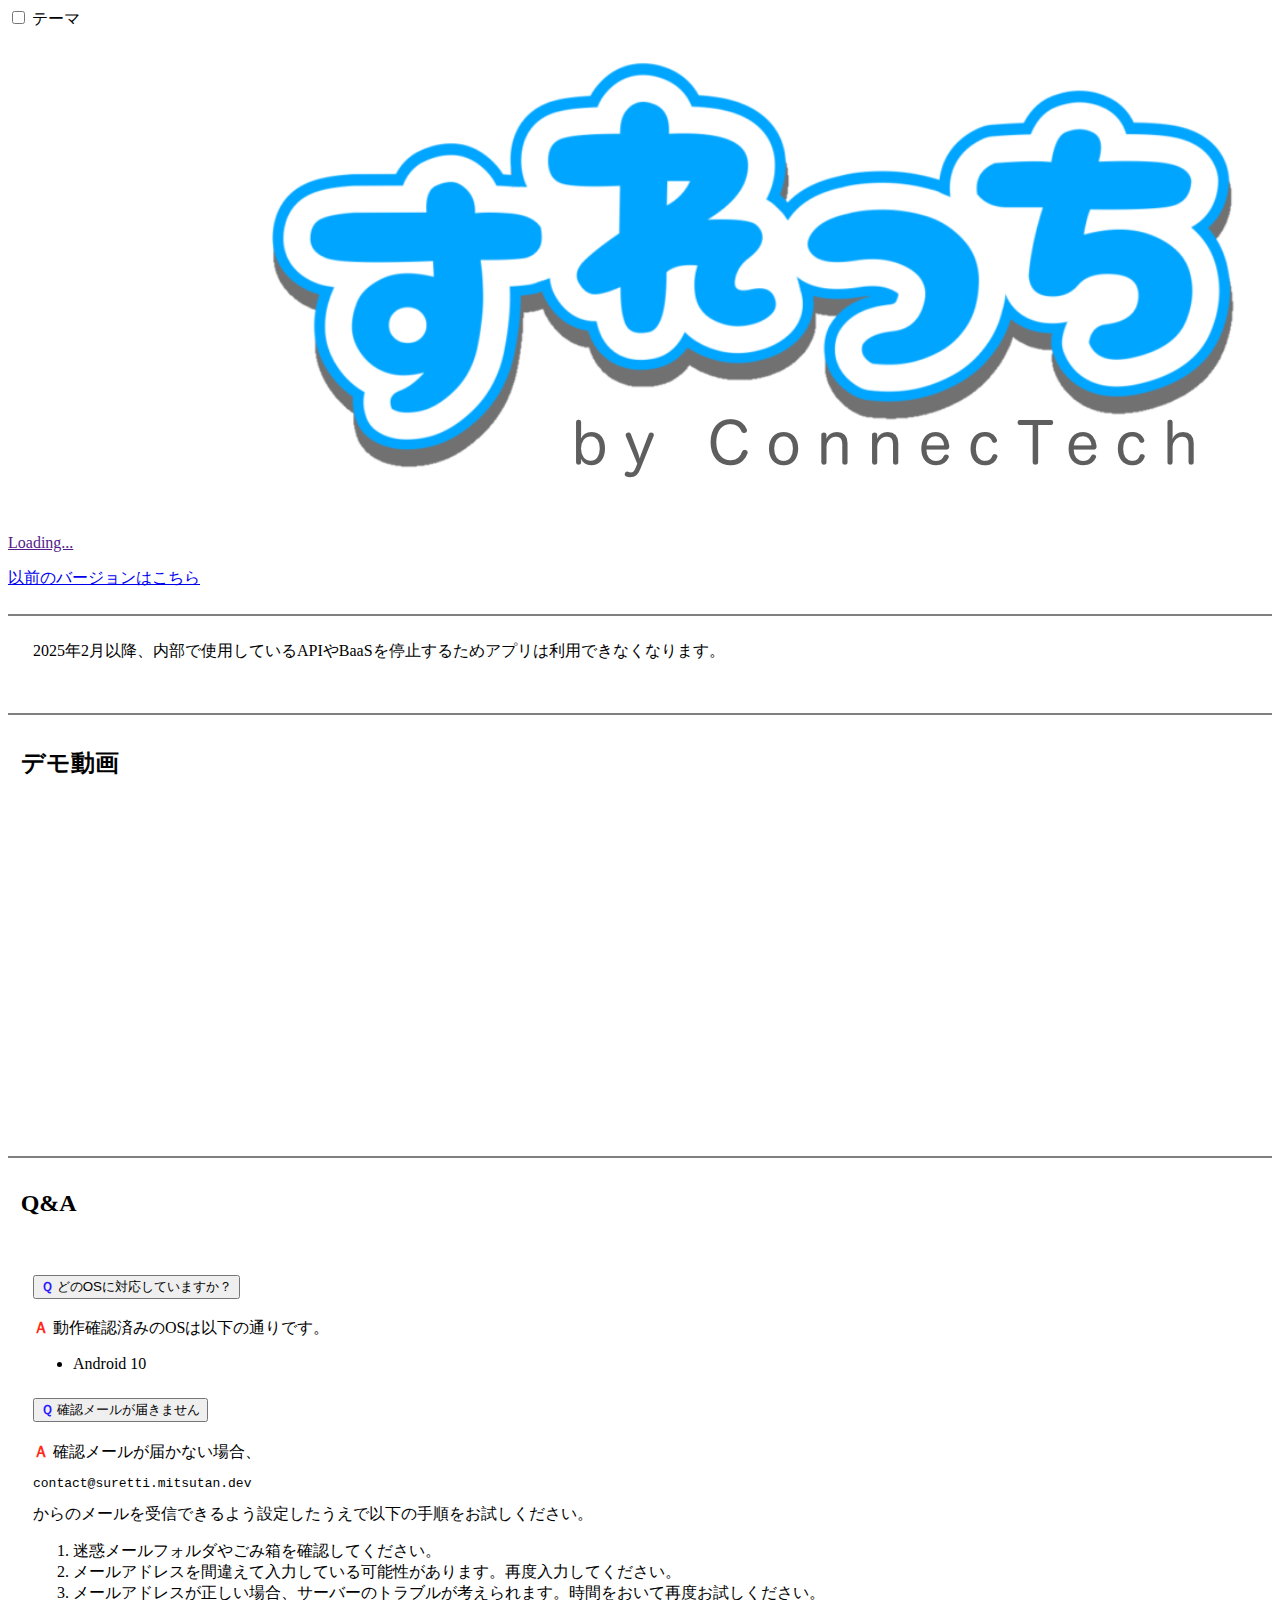
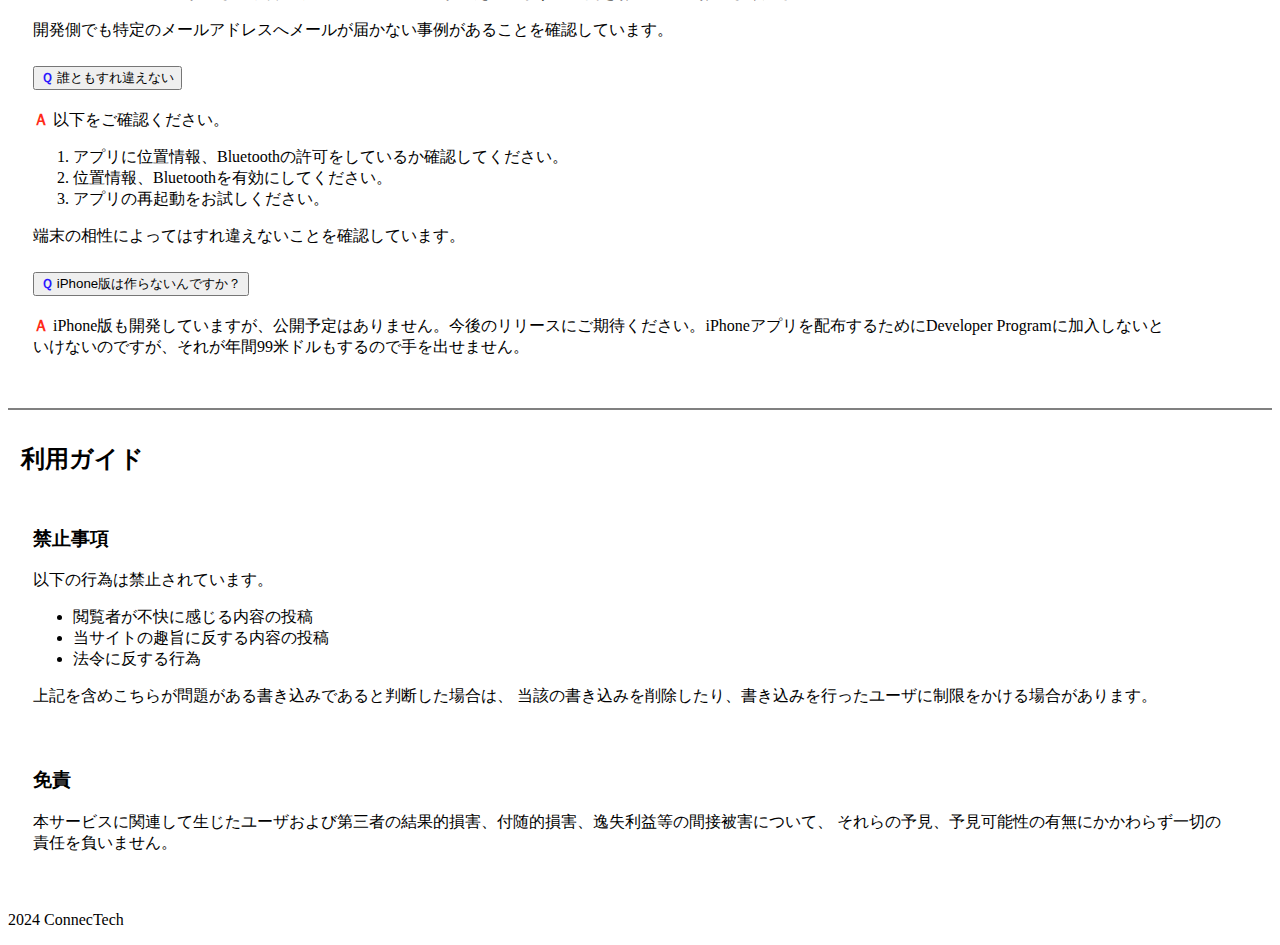
<file: docs/index.html>
<!DOCTYPE html>
<html lang="ja">

<head>
  <meta charset="UTF-8">
  <meta name="viewport" content="width=device-width, initial-scale=1.0">
  <link href="https://cdn.jsdelivr.net/npm/bootstrap@5.3.0/dist/css/bootstrap.min.css" rel="stylesheet"
    integrity="sha384-9ndCyUaIbzAi2FUVXJi0CjmCapSmO7SnpJef0486qhLnuZ2cdeRhO02iuK6FUUVM" crossorigin="anonymous">
  <link rel="stylesheet" href="styleseets/style.css">
  <link rel="shortcut icon" href="imgs/favicon.ico" type="image/x-icon">
  <script src="scripts/script.js"></script>

  <title>すれっち</title>
</head>

<body>
  <header class="p-2">
    <div class="form-check form-switch form-check-reverse">
      <input class="form-check-input" type="checkbox" role="switch" id="flexSwitchCheckDefault" onclick="toggleTheme()">
      <label class="form-check-label" for="flexSwitchCheckDefault">テーマ</label>
    </div>
  </header>
  <div class="container text-center">
    <!-- <h1>すれっち</h1> -->
    <div class="w-75 mx-auto">
      <img src="imgs/すれっち.png" alt="すれっち" class="img-fluid">
    </div>
    <a class="d-inline-block btn btn-primary disabled" id="download" href="" role="button">
      <div class="spinner-border" role="status">
        <span class="visually-hidden">Loading...</span>
      </div>
    </a>
    <p><a href="https://github.com/Mitsutan/sysdev_suretti/tags">以前のバージョンはこちら</a></p>

    <section>
      <div class="alert alert-warning">
        2025年2月以降、内部で使用しているAPIやBaaSを停止するためアプリは利用できなくなります。
      </div>
    </section>
    <section>
      <h2 class="display-5">デモ動画</h2>
      <iframe width="560" height="315" src="https://www.youtube.com/embed/dnXJiQga-W4?si=7g0bjh456fh9qahg" title="YouTube video player" frameborder="0" allow="accelerometer; autoplay; clipboard-write; encrypted-media; gyroscope; picture-in-picture; web-share" referrerpolicy="strict-origin-when-cross-origin" allowfullscreen></iframe>
    </section>
    <section class="container">
      <h2 class="display-5">Q&A</h2>
      <div class="accordion text-start" id="accordionExample">
        <div class="accordion-item">
          <h2 class="accordion-header">
            <button class="accordion-button question" type="button" data-bs-toggle="collapse"
              data-bs-target="#collapseOne" aria-expanded="true" aria-controls="collapseOne">
              どのOSに対応していますか？
            </button>
          </h2>
          <div id="collapseOne" class="accordion-collapse collapse show" data-bs-parent="#accordionExample">
            <div class="accordion-body answer">
              動作確認済みのOSは以下の通りです。
              <ul>
                <li>Android 10</li>
              </ul>
            </div>
          </div>
        </div>
        <div class="accordion-item">
          <h2 class="accordion-header">
            <button class="accordion-button collapsed question" type="button" data-bs-toggle="collapse"
              data-bs-target="#collapseTwo" aria-expanded="false" aria-controls="collapseTwo">
              確認メールが届きません
            </button>
          </h2>
          <div id="collapseTwo" class="accordion-collapse collapse" data-bs-parent="#accordionExample">
            <div class="accordion-body answer">
              確認メールが届かない場合、
              <pre class="d-inline">contact@suretti.mitsutan.dev</pre>からのメールを受信できるよう設定したうえで以下の手順をお試しください。
              <ol>
                <li>迷惑メールフォルダやごみ箱を確認してください。</li>
                <li>メールアドレスを間違えて入力している可能性があります。再度入力してください。</li>
                <li>メールアドレスが正しい場合、サーバーのトラブルが考えられます。時間をおいて再度お試しください。</li>
              </ol>
              開発側でも特定のメールアドレスへメールが届かない事例があることを確認しています。
            </div>
          </div>
        </div>
        <div class="accordion-item">
          <h2 class="accordion-header">
            <button class="accordion-button collapsed question" type="button" data-bs-toggle="collapse"
              data-bs-target="#collapseThree" aria-expanded="false" aria-controls="collapseThree">
              誰ともすれ違えない
            </button>
          </h2>
          <div id="collapseThree" class="accordion-collapse collapse" data-bs-parent="#accordionExample">
            <div class="accordion-body answer">
              以下をご確認ください。
              <ol>
                <li>アプリに位置情報、Bluetoothの許可をしているか確認してください。</li>
                <li>位置情報、Bluetoothを有効にしてください。</li>
                <li>アプリの再起動をお試しください。</li>
              </ol>
              端末の相性によってはすれ違えないことを確認しています。
            </div>
          </div>
        </div>
        <div class="accordion-item">
          <h2 class="accordion-header">
            <button class="accordion-button collapsed question" type="button" data-bs-toggle="collapse"
              data-bs-target="#collapseFour" aria-expanded="false" aria-controls="collapseFour">
              iPhone版は作らないんですか？
            </button>
          </h2>
          <div id="collapseFour" class="accordion-collapse collapse" data-bs-parent="#accordionExample">
            <div class="accordion-body answer">
              iPhone版も開発していますが、公開予定はありません。今後のリリースにご期待ください。<span class="text-secondary">iPhoneアプリを配布するためにDeveloper Programに加入しないといけないのですが、それが年間99米ドルもするので手を出せません。</span>
            </div>
          </div>
        </div>
      </div>
    </section>
    <section>
      <h2 class="display-5">利用ガイド</h2>
      <div>
        <h3>禁止事項</h3>
        <p>以下の行為は禁止されています。</p>
        <ul class="list-group list-group-flush">
          <li class="list-group-item">閲覧者が不快に感じる内容の投稿</li>
          <li class="list-group-item">当サイトの趣旨に反する内容の投稿</li>
          <li class="list-group-item">法令に反する行為</li>
        </ul>
        <p>上記を含めこちらが問題がある書き込みであると判断した場合は、 当該の書き込みを削除したり、書き込みを行ったユーザに制限をかける場合があります。</p>
      </div>
      <div>
        <h3>免責</h3>
        <p>本サービスに関連して生じたユーザおよび第三者の結果的損害、付随的損害、逸失利益等の間接被害について、 それらの予見、予見可能性の有無にかかわらず一切の責任を負いません。</p>
      </div>

    </section>
  </div>
  <footer>
    <div class="container text-center">
      <p>2024 ConnecTech</p>
    </div>
  </footer>

  <!-- scripts -->
  <script src="https://cdn.jsdelivr.net/npm/bootstrap@5.3.0/dist/js/bootstrap.bundle.min.js"
    integrity="sha384-geWF76RCwLtnZ8qwWowPQNguL3RmwHVBC9FhGdlKrxdiJJigb/j/68SIy3Te4Bkz"
    crossorigin="anonymous"></script>
  <script>
    /**
     * GitHubのリリースページから最新のダウンロードURLを取得する
     * @returns {object} {"url": downloadURL, "version": version}
     */
    async function getLatestDownloadURL() {
      const url = "https://api.github.com/repos/mitsutan/sysdev_suretti/releases/latest";

      try {
        await fetch(url)
          .then(response => response.json())
          .then(data => {
            const downloadURL = data.assets[0].browser_download_url;
            const version = data.tag_name;
            const result = { "url": downloadURL, "version": version };
            console.dir(result);

            const downloadLink = document.getElementById("download");
            downloadLink.href = result.url;
            downloadLink.innerHTML = "<span class='fw-bold fs-3'>最新版ダウンロード</span><br />" + result.version;
            downloadLink.classList.remove("disabled");
          }
          );
      } catch (error) {
        console.error(error);
      }
    }

    getLatestDownloadURL();


    // テーマの設定
    if (window.matchMedia('(prefers-color-scheme: dark)').matches) {
      document.getElementById("flexSwitchCheckDefault").checked = true;
    }

  </script>
</body>

</html>
</file>
<file: docs/styleseets/style.css>
body {
    word-break: auto-phrase;
}

section {
    border-top: 2px solid gray;
    margin-top: 2%;
    padding: 1%;
}

section>div {
    padding: 1%;
}

button.question::before {
    content: "Ｑ";
    color: #2b18ff;
    font-weight: bold;
}

div.answer::before {
    content: "Ａ";
    color: #ff2b18;
    font-weight: bold;
}
</file>
